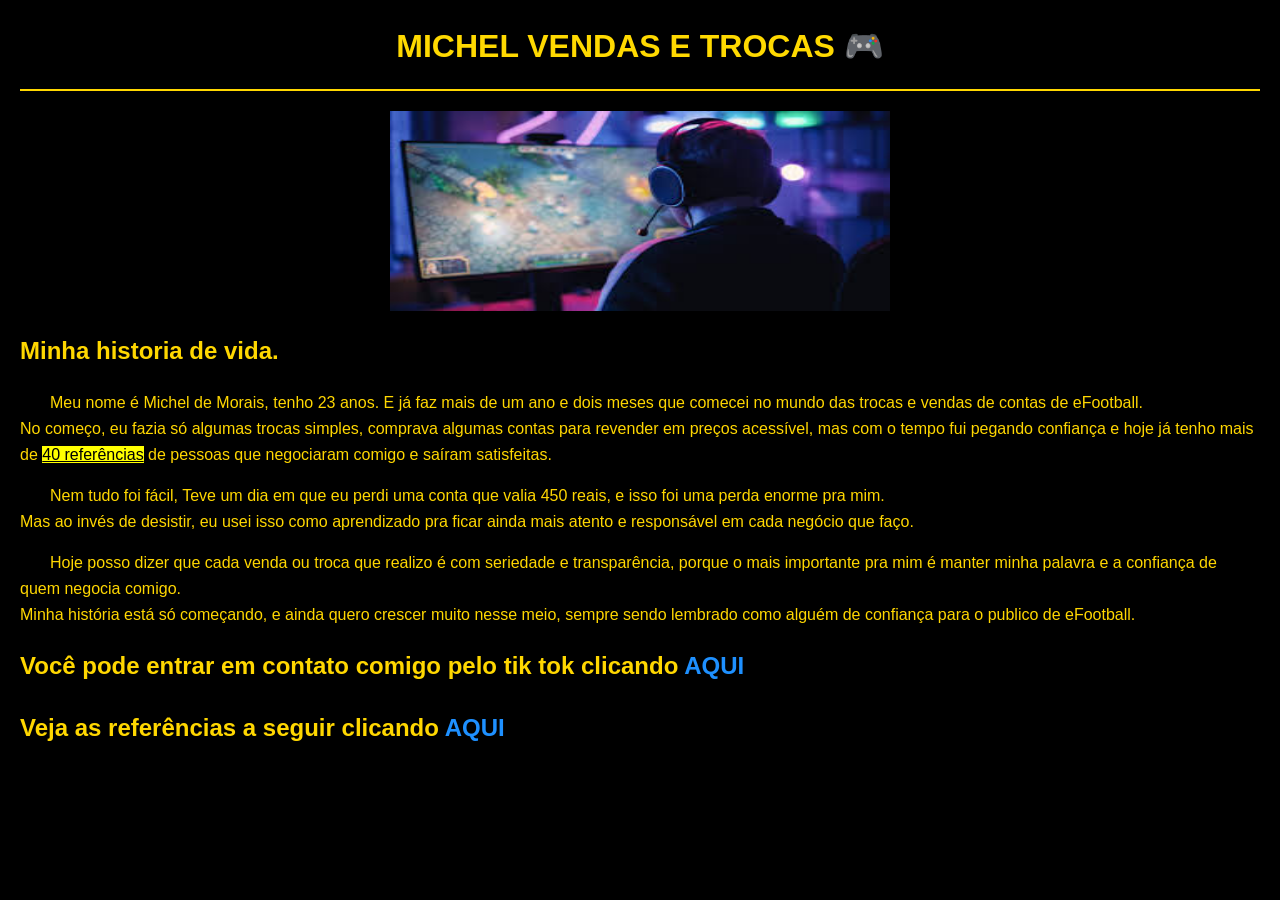
<file: Vendas-trocas-kaka/index.html>
<!DOCTYPE html>
<html lang="pt-br">
<head>
    <meta charset="UTF-8">
    <meta name="viewport" content="width=device-width, initial-scale=1.0">
    <title>Michel vendas</title> 
    <link rel="shortcut icon" href="img/favicon.ico" type="image/x-icon">
    <style>
        body {
            font-family: Arial, sans-serif;
            margin: 20px;
            line-height: 1.6;
            font-size: 1em;
        }
        font  { font-size: normal 16px Arial, Verdana, serif;text-align: left; }

        h1 {
            color: #ffd900;
            text-align: center;
        }
        
        h2 {
            color: #FFD700;
            text-align: left;
        }

        p {color: #FFD700;
            margin-bottom: 15px;
            text-align: justify;
            text-align: left;
            text-indent: 30px;
        }

        a {
            color: #1E90FF;
            text-decoration: none;
        }

        a:hover {
            text-decoration: underline;
        }

        img {
            display: block;
            margin: 20px auto;
        }

        mark {
            background-color: yellow;
            color: black;
        }

        hr {
            border: 0;
            height: 2px;
            background: #FFD700;
            margin-bottom: 20px;
        }
        
        
        /* medidas absolutas
        cm, mm, in, px, pt, pc
        
        
        medidas relativas
        em, ex, %, ch, vw, vh, vmin, vmax
        */



    </style>
</head>
<body bgcolor="black" text="white
" link="blue" vlink="red" alink="yellow"> 
 <h1 id="principal">MICHEL VENDAS E TROCAS &#x1F3AE <hr> <img src="img/logo-html-full.jfif" alt="Homem jogando videogame" width="500" height="200">
  
  <h2 id="principal2">Minha historia de vida.</h2>

    <p>Meu nome é Michel de Morais, tenho 23 anos. E já faz mais de um ano e dois meses que comecei no mundo das trocas e vendas de contas de eFootball. <br> No começo, eu fazia só algumas trocas simples, comprava algumas contas para revender em preços acessível, mas com o tempo fui pegando confiança e hoje já tenho mais de <mark> <ins> 40 referências</ins></ig></mark> de pessoas que negociaram comigo e saíram satisfeitas.</p>
    <p>Nem tudo foi fácil, Teve um dia em que eu perdi uma conta que valia 450 reais, e isso foi uma perda enorme pra mim. <br> Mas ao invés de desistir, eu usei isso como aprendizado pra ficar ainda mais atento e responsável em cada negócio que faço.</p>
    <p>Hoje posso dizer que cada venda ou troca que realizo é com seriedade e transparência, porque o mais importante pra mim é manter minha palavra e a confiança de quem negocia comigo. <br>Minha história está só começando, e ainda quero crescer muito nesse meio, sempre sendo lembrado como alguém de confiança para o publico de eFootball. 
       
        <h2>Você pode entrar em contato comigo pelo tik tok clicando <a href="https://www.tiktok.com/@michel_vendas_e_trocas?_t=ZM-903mChZN4rw&_r=1" target="_blank" rel="external"> AQUI</a></p>
       
            <h2>Veja as referências a seguir clicando <a    href="pag002.html" rel="next" target="_self">AQUI</a></h2>
 </h1>
</body>
</html>
</file>
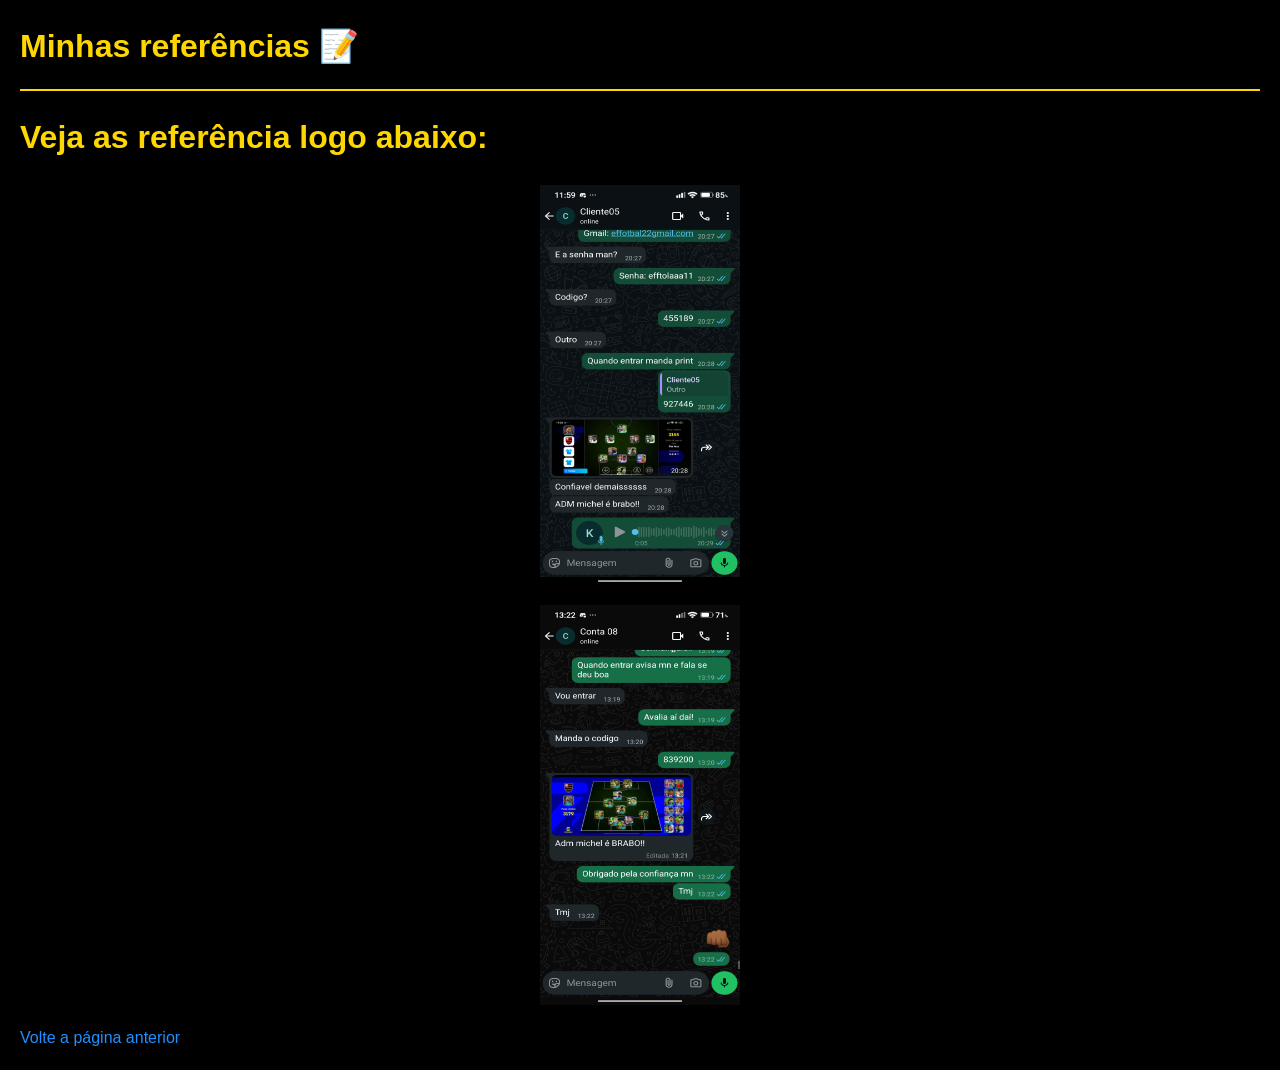
<file: Vendas-trocas-kaka/pag002.html>
<!DOCTYPE html>
<html lang="pt-br   ">
<head>
    <meta charset="UTF-8">
    <meta name="viewport" content="width=device-width, initial-scale=1.0">
    <title>REFERENCIAS </title>
    <link rel="shortcut icon" href="img/favicon.ico" type="image/x-icon">
    <style>
        body {
            font-family: Arial, sans-serif;
            margin: 20px;
            line-height: 1.6;
        }
        h1 {
            color: #FFD700;
        }
        p {
            margin-bottom: 15px;
        }
        a {
            color: #1E90FF;
            text-decoration: none;
        }
        a:hover {
            text-decoration: underline;
        }
        img {
            display: block;
            margin: 20px auto;
        }
        mark {
            background-color: yellow;
            color: black;
        }
        hr {
            border: 0;
            height: 2px;
            background: #FFD700;
            margin-bottom: 20px;
        }
    </style>
</head>
<body>
    <body>
<body bgcolor="black" text="white" link="blue" vlink="red" alink="yellow"> 
 <h1>Minhas referências &#x1F4DD <hr>
    </body>
    <h1>Veja as referência logo abaixo:</h1>
    <img src="img/WhatsApp Image 2025-09-26 at 18.04.42 (1).jpeg" alt="referência 1" width="200" height="400">
        <img src="img/WhatsApp Image 2025-09-26 at 18.04.42.jpeg" alt="referência 2" width="200" height="400">
    <p><a href="index.html" rel="prev">Volte a página anterior</a></p>
    </h1>
</body>
</html>
</file>
